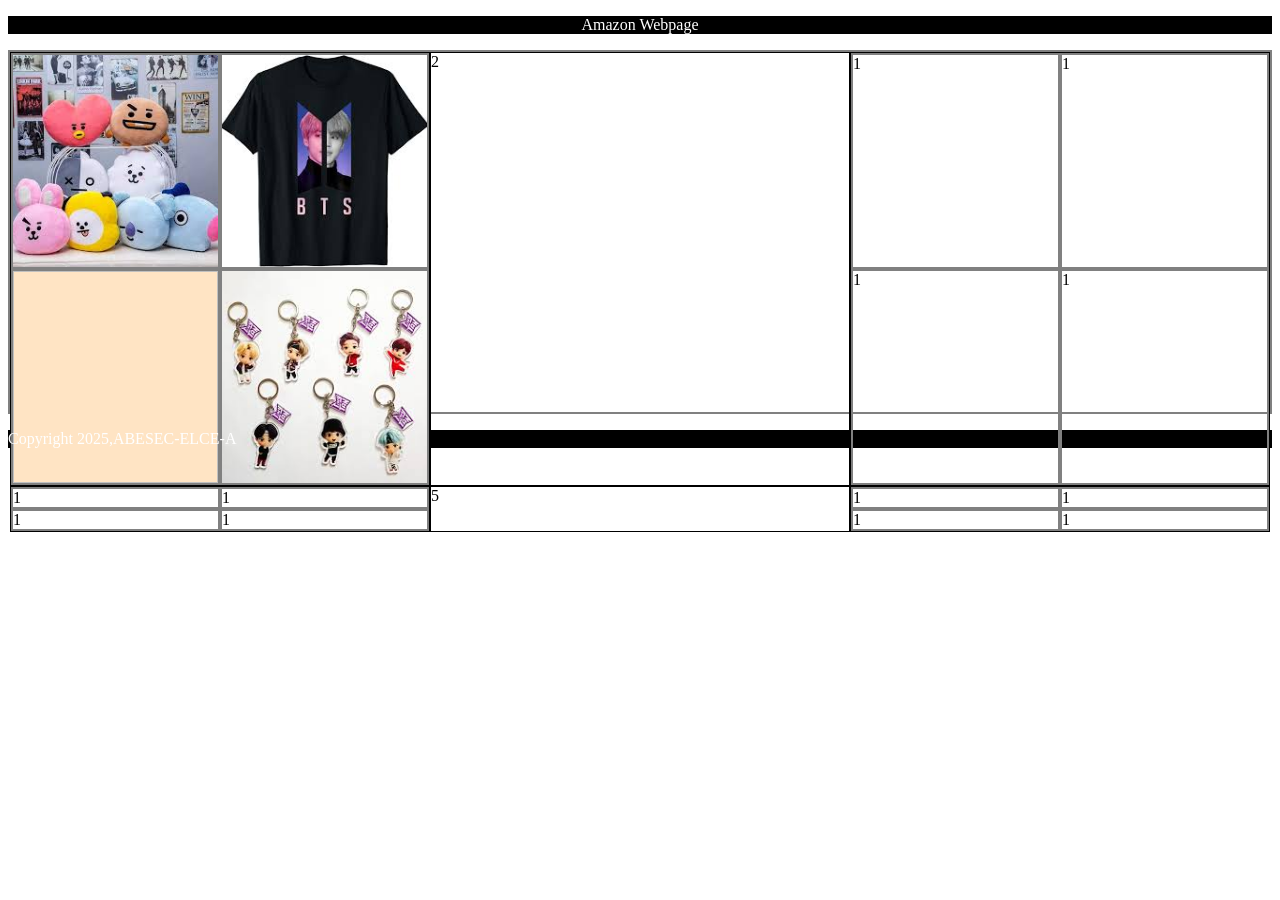
<file: Day_2/index.html>
<!DOCTYPE html>
<html lang="en">
<head>
    <meta charset="UTF-8">
    <meta name="viewport" content="width=device-width, initial-scale=1.0">
    <title>Document</title>
    <link rel="stylesheet" href="./index.css">
</head>
<body>
    <header id="head">
      <p>Amazon Webpage</p>
    </header>
<div id="container-box">
     <div class="box" >
        <div class="part">
            <img src="[data-uri]">
        </div> 
        <div class="part">
            <img src="[data-uri]">
        </div> 
        <div class="part">
            <img src-="[data-uri]">
        </div> 
        <div class="part">
            <img src="[data-uri]">
        </div> 
     </div>

    <div class="box">2</div> 
    <div class="box" >
        <div class="part">1</div> 
        <div class="part">1</div> 
        <div class="part">1</div> 
        <div class="part">1</div> 
     </div>
    <div class="box" > 
          <div class="part">1</div> 
          <div class="part">1</div> 
          <div class="part">1</div> 
          <div class="part">1</div> 
    </div>

    <div class="box">5</div> 
    <div class="box" > 
         <div class="part">1</div> 
         <div class="part">1</div> 
         <div class="part">1</div> 
         <div class="part">1</div> 
    </div>
</div>
<footer id="footer">
    <p>Copyright 2025,ABESEC-ELCE-A</p>
</footer>
</body>
</html>
</file>
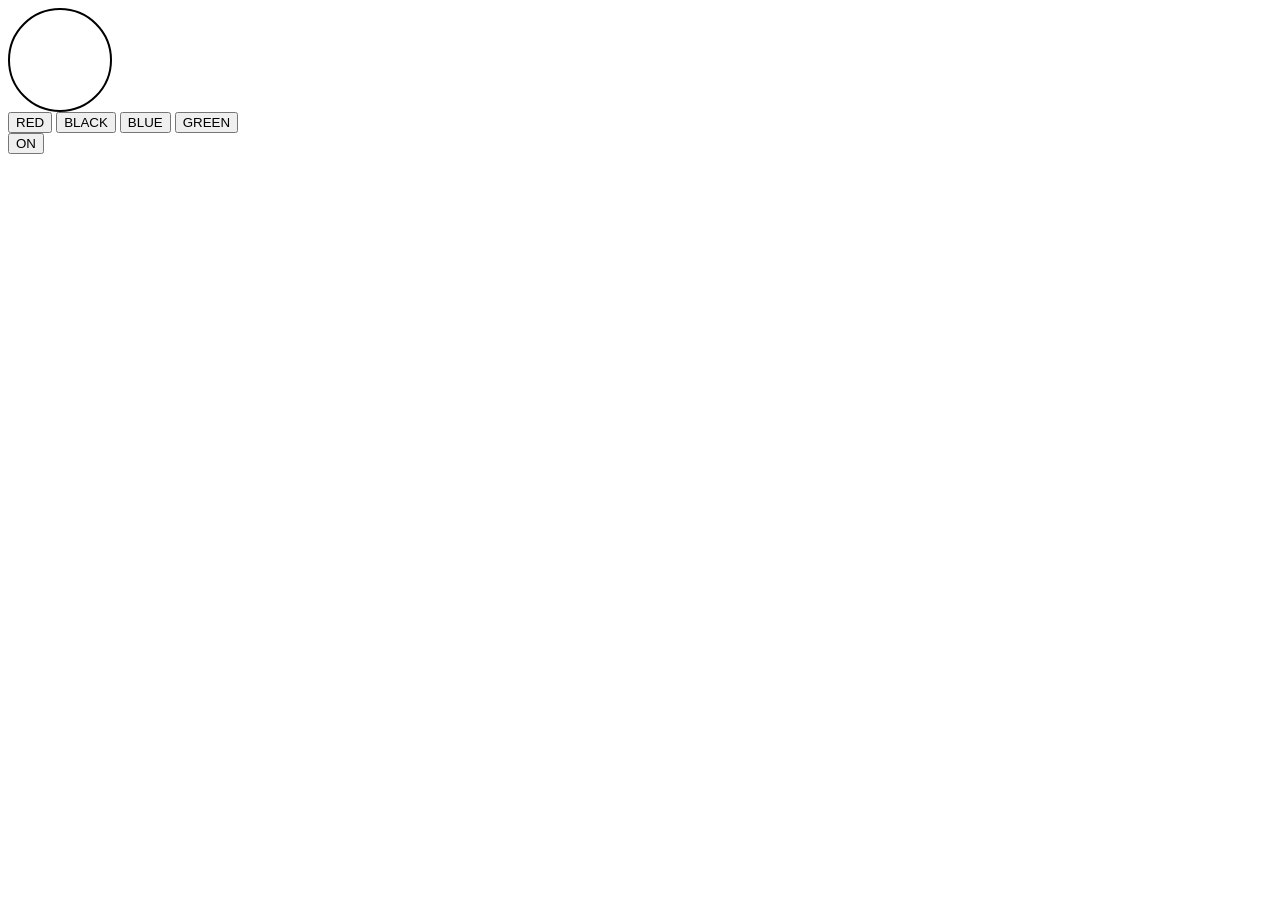
<file: Day_3/index.html>
<!DOCTYPE html>
 <html lang="en">
 <head>

    <meta charset="UTF-8">
    <meta name="viewport" content="width=device-width, initial-scale=1.0">
    <title>Bulb Exercise</title>
    <style>
        #bulb {
            border:2px solid black;
            border-radius:50%;
            height:100px;
            width: 100px;
            /* background-color:red; */
        }
    </style>
    <script>
        function colorHandler(color) {
            const onOffButton = document.getElementById("on-off");
            if(onOffButton.value == "OFF") {
                const bulb = document.getElementById("bulb");
                bulb.style.backgroundColor = color;
            }
        }
        function onOffHandler(value) {
            const onOffButton = document.getElementById("on-off");
        }
    </script>
 </head>
 <body>
    <div id="bulb"></div>
    <input type="button" value="RED" onclick="colorHandler(value)">
    <input type="button" value="BLACK" onclick="colorHandler(value)">
    <input type="button" value="BLUE" onclick="colorHandler(value)">
    <input type="button" value="GREEN" onclick="colorHandler(value)">
    <br>
    <input id = "on-off" type="button" value="ON" onclick="onOffHandler(value)" >
    
 </body>
 </html>
</file>
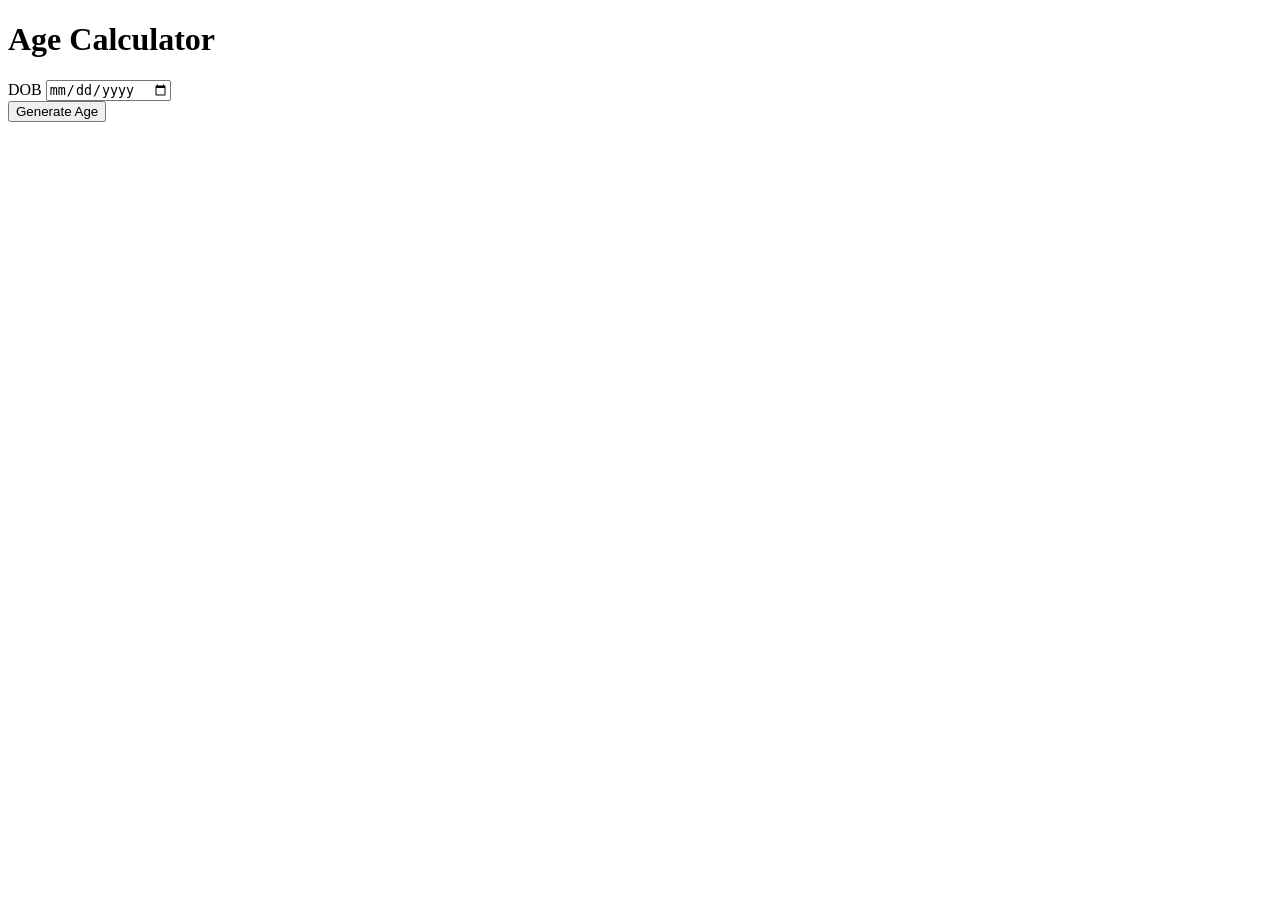
<file: Day_4/dateExercise/index.html>
<!DOCTYPE html>
<html lang="en">
<head>
    <meta charset="UTF-8">
    <meta name="viewport" content="width=device-width, initial-scale=1.0">
    <title>Age Calculator</title>
</head>
<body>
    <div class="age-calculator">
        <h1>Age Calculator</h1>
        <label for="dob">DOB</label>
        <input type="date" name="date" id="date">
        <div class = "output"></div>
        <button class = "generate-age-btn" onclick="generateAge()">Generate Age</button>
        </div>

    <scipt src = "./index.js">

    </scipt>
</body>
</html>
</file>
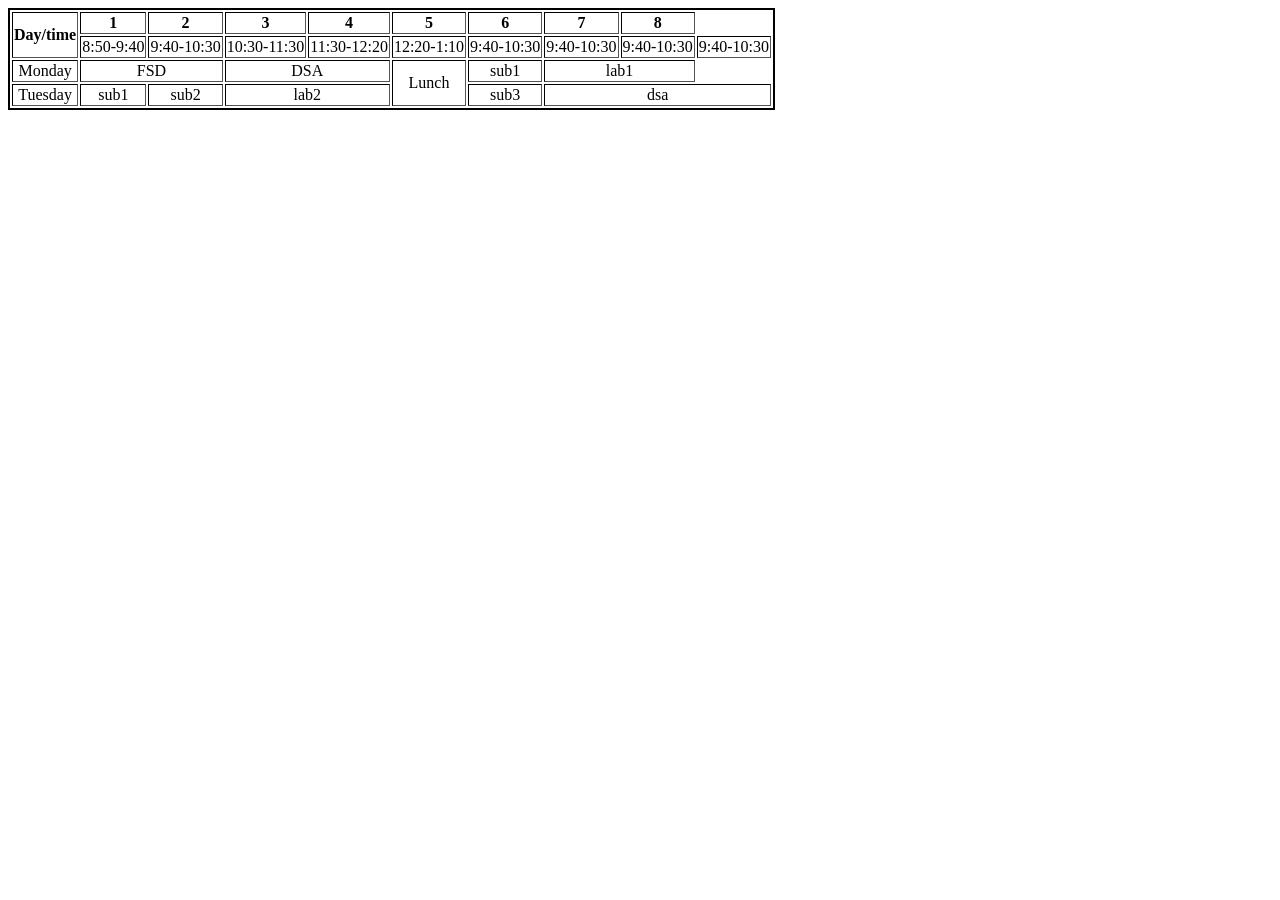
<file: Day_1/Timetable.html>
<!DOCTYPE html>
<html lang="en">
<head>
    <meta charset="UTF-8">
    <meta name="viewport" content="width=device-width, initial-scale=1.0">
    <title>Document</title>
</head>
<body>
    <table border ="2" style="border:2px solid black">
        <style>
            td {
                text-align: center;
            }
        </style>
        
        <tr>
            <th rowspan="2">Day/time</th>
            <th>1</th>
            <th>2</th>
            <th>3</th>
            <th>4</th>
            <th>5</th>
            <th>6</th>
            <th>7</th>
            <th>8</th>
            
        </tr>
        <tr>
            <td>8:50-9:40</td>
            <td>9:40-10:30</td>
            <td>10:30-11:30</td>
            <td>11:30-12:20</td>
            <td>12:20-1:10</td>
            <td>9:40-10:30</td>
            <td>9:40-10:30</td>
            <td>9:40-10:30</td>
            <td>9:40-10:30</td>
        </tr>
        <tr>
            <td>Monday</td>
            <td colspan="2">FSD</td>
            <td colspan="2">DSA</td>
            <td rowspan="5">Lunch</td>
            <td>sub1</td>
            <td colspan="2">lab1</td>
        </tr>
        <tr>
            <td>Tuesday</td>
            <td>sub1</td>
            <td>sub2</td>
            <td colspan="2">lab2</td>
            <td>sub3</td>
            <td colspan="3">dsa</td>
        </tr>
    </table>

</body>
</html>
</file>
<file: Day_2/index.css>
#container-box{
    display: grid;
    grid-template-rows:repeat(2,1fr) ;
    grid-template-columns:repeat(3,1fr);
    border: 2px solid grey;
    height:360px;
}
.box{

    border: 1px solid black;
}
.box:nth-child(1) 
{
  display: grid; 
  grid-template-rows:repeat(2,1fr) ;
  grid-template-columns:repeat(2,1fr);

}
.box:nth-child(3) 
{
  display: grid; 
  grid-template-rows:repeat(2,1fr) ;
  grid-template-columns:repeat(2,1fr);

}
.box:nth-child(4) 
{
  display: grid; 
  grid-template-rows:repeat(2,1fr) ;
  grid-template-columns:repeat(2,1fr);

}
.box:nth-child(6) 
{
  display: grid; 
  grid-template-rows:repeat(2,1fr) ;
  grid-template-columns:repeat(2,1fr);

}
.part{
    border: 2px solid grey;
}
#head{
    background-color:black ;
    color: white;
    text-align: center;
}
footer{
    background-color:black ;
    color: white;
    
}
.box:nth-child(1)>div{
    background: bisque;

}
.box:nth-child(1)>div>img{
    width: 100%;
    height: 100%;
    object-fit: cover;
    object-position: centre;
}
</file>
